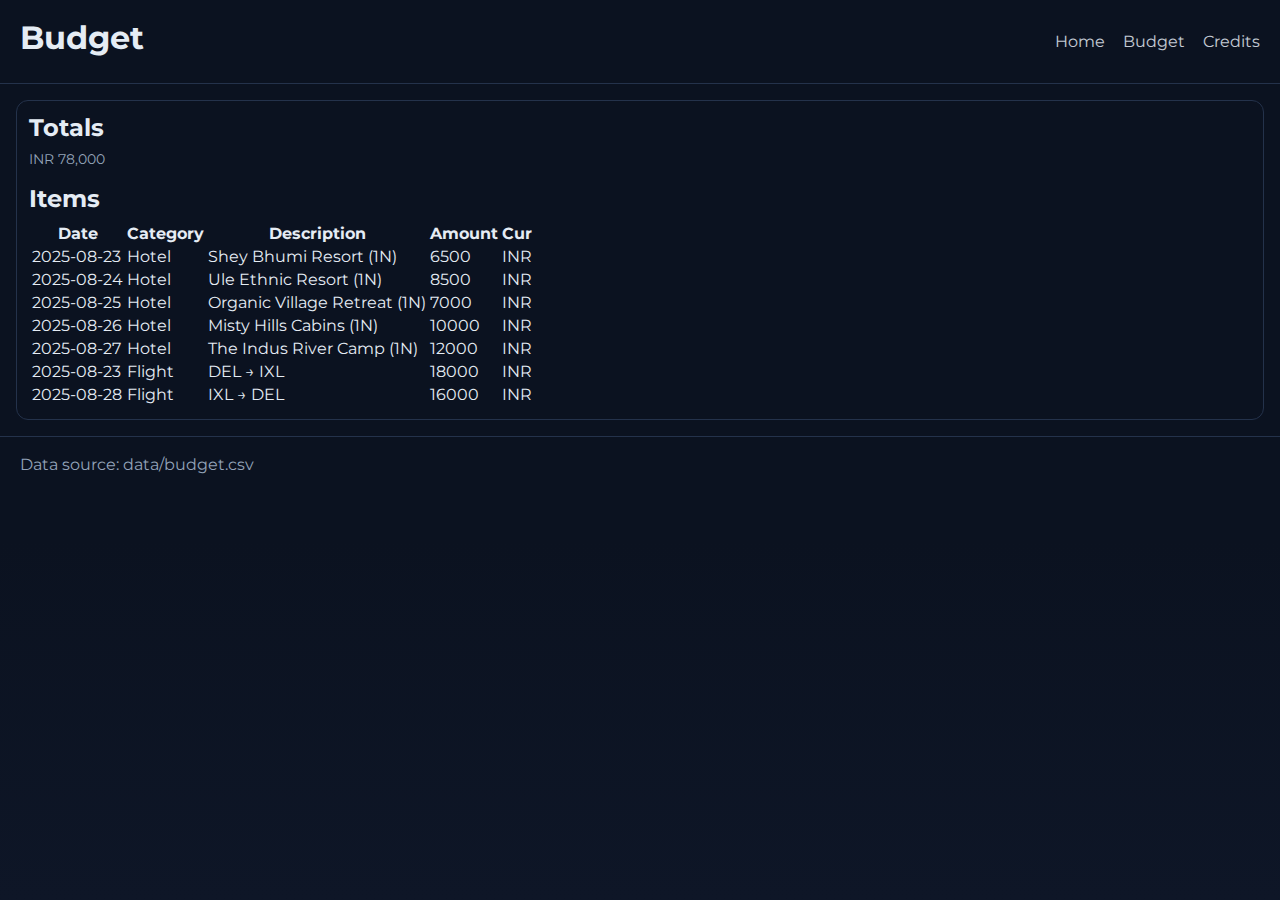
<file: budget.html>
<!doctype html>
<html lang="en">
<head>
  <meta charset="utf-8" />
  <title>Budget • Ladakh Trip 2025</title>
  <meta name="viewport" content="width=device-width, initial-scale=1" />
  <link rel="preconnect" href="https://fonts.gstatic.com" crossorigin>
  <link href="https://fonts.googleapis.com/css2?family=Montserrat:wght@400;600;700&display=swap" rel="stylesheet">
  <link rel="stylesheet" href="assets/styles.css">
</head>
<body>
  <header>
    <div class="row">
      <h1>Budget</h1>
      <nav class="nav">
        <a href="./">Home</a>
        <a href="budget.html" aria-current="page">Budget</a>
        <a href="CREDITS.md">Credits</a>
      </nav>
    </div>
  </header>

  <main style="padding:16px;">
    <section class="card" id="budgetPage">
      <h2>Totals</h2>
      <div id="budgetTotals" class="meta"></div>
      <h2 style="margin-top:1rem;">Items</h2>
      <table id="budgetTable" class="budget-table"></table>
    </section>
  </main>

  <footer>
    <span>Data source: data/budget.csv</span>
  </footer>

  <!-- IMPORTANT: do not paste JS here; just link to the file -->
  <script defer src="assets/budget.js"></script>
</body>
</html>
</file>
<file: assets/styles.css>
:root{
  --bg:#0b1220; --panel:#0f172a; --card:#0b1220; --muted:#93a3b8;
  --fg:#e5ecf4; --accent:#38bdf8; --line:#24324b;
}
*{box-sizing:border-box}
html,body{height:100%}
body{
  margin:0; background:linear-gradient(180deg,#0b1220 0%,#0b1220 60%,#0e1627 100%);
  color:var(--fg); font-family:'Montserrat',system-ui,-apple-system,Segoe UI,Roboto,Ubuntu,Arial,sans-serif;
}
h1,h2,h3,h4{margin:0 0 .5rem}
header{padding:18px 20px; border-bottom:1px solid var(--line)}
header .row{display:flex; align-items:center; justify-content:space-between; gap:12px}
.nav a{color:var(--fg); text-decoration:none; margin-left:14px; opacity:.85}
.nav a:hover{opacity:1}
.route-chain{font-size:.95rem;color:var(--muted);margin-top:.3rem;white-space:normal}
.grid{display:grid; grid-template-columns: 1.5fr .9fr; gap:16px; padding:16px}
@media(max-width:1100px){.grid{grid-template-columns: 1fr}}
.map-wrap{position:relative}
.map{height:78vh; border:1px solid var(--line); border-radius:12px; overflow:hidden}
.layer-hint{position:absolute; right:10px; bottom:10px; font-size:.8rem; color:var(--muted); background:rgba(15,23,42,.6); padding:6px 8px; border-radius:8px}
.map-controls{position:absolute; left:10px; top:10px; font-size:.85rem; background:rgba(15,23,42,.7); padding:6px 8px; border-radius:8px; border:1px solid var(--line)}
.map-controls input{vertical-align:middle; margin-right:6px}
.panel{background:var(--panel); border:1px solid var(--line); border-radius:12px; padding:14px; display:flex; flex-direction:column; gap:14px}
.card{background:var(--card); border:1px solid var(--line); border-radius:12px; padding:12px}
.stay-list a{display:block; padding:8px 10px; margin:6px 0; border:1px solid var(--line); border-radius:10px; text-decoration:none; color:var(--fg)}
.stay-list a.active{border-color:var(--accent); box-shadow:0 0 0 2px rgba(56,189,248,.15)}
.meta{color:var(--muted); font-size:.9rem}
.poi-list{list-style:disc; padding-left:20px}
.poi-list li{margin:.25rem 0}
.poi-list a{color:#a5d8ff}

.gallery-section{margin:0 16px 16px 16px}
.gallery{display:grid; grid-template-columns: repeat(3,1fr); gap:8px}
@media(max-width:860px){.gallery{grid-template-columns: repeat(2,1fr)}}
.gallery img{width:100%; height:160px; object-fit:cover; border-radius:10px; border:1px solid var(--line)}

footer{padding:18px 20px; border-top:1px solid var(--line); color:var(--muted)}
.leaflet-container{background:#0b1220}
.ordlbl{background:#10b981;color:#001; padding:2px 7px;border-radius:999px;font-weight:700;font-size:12px;border:1px solid #0b8f6a;}
</file>
